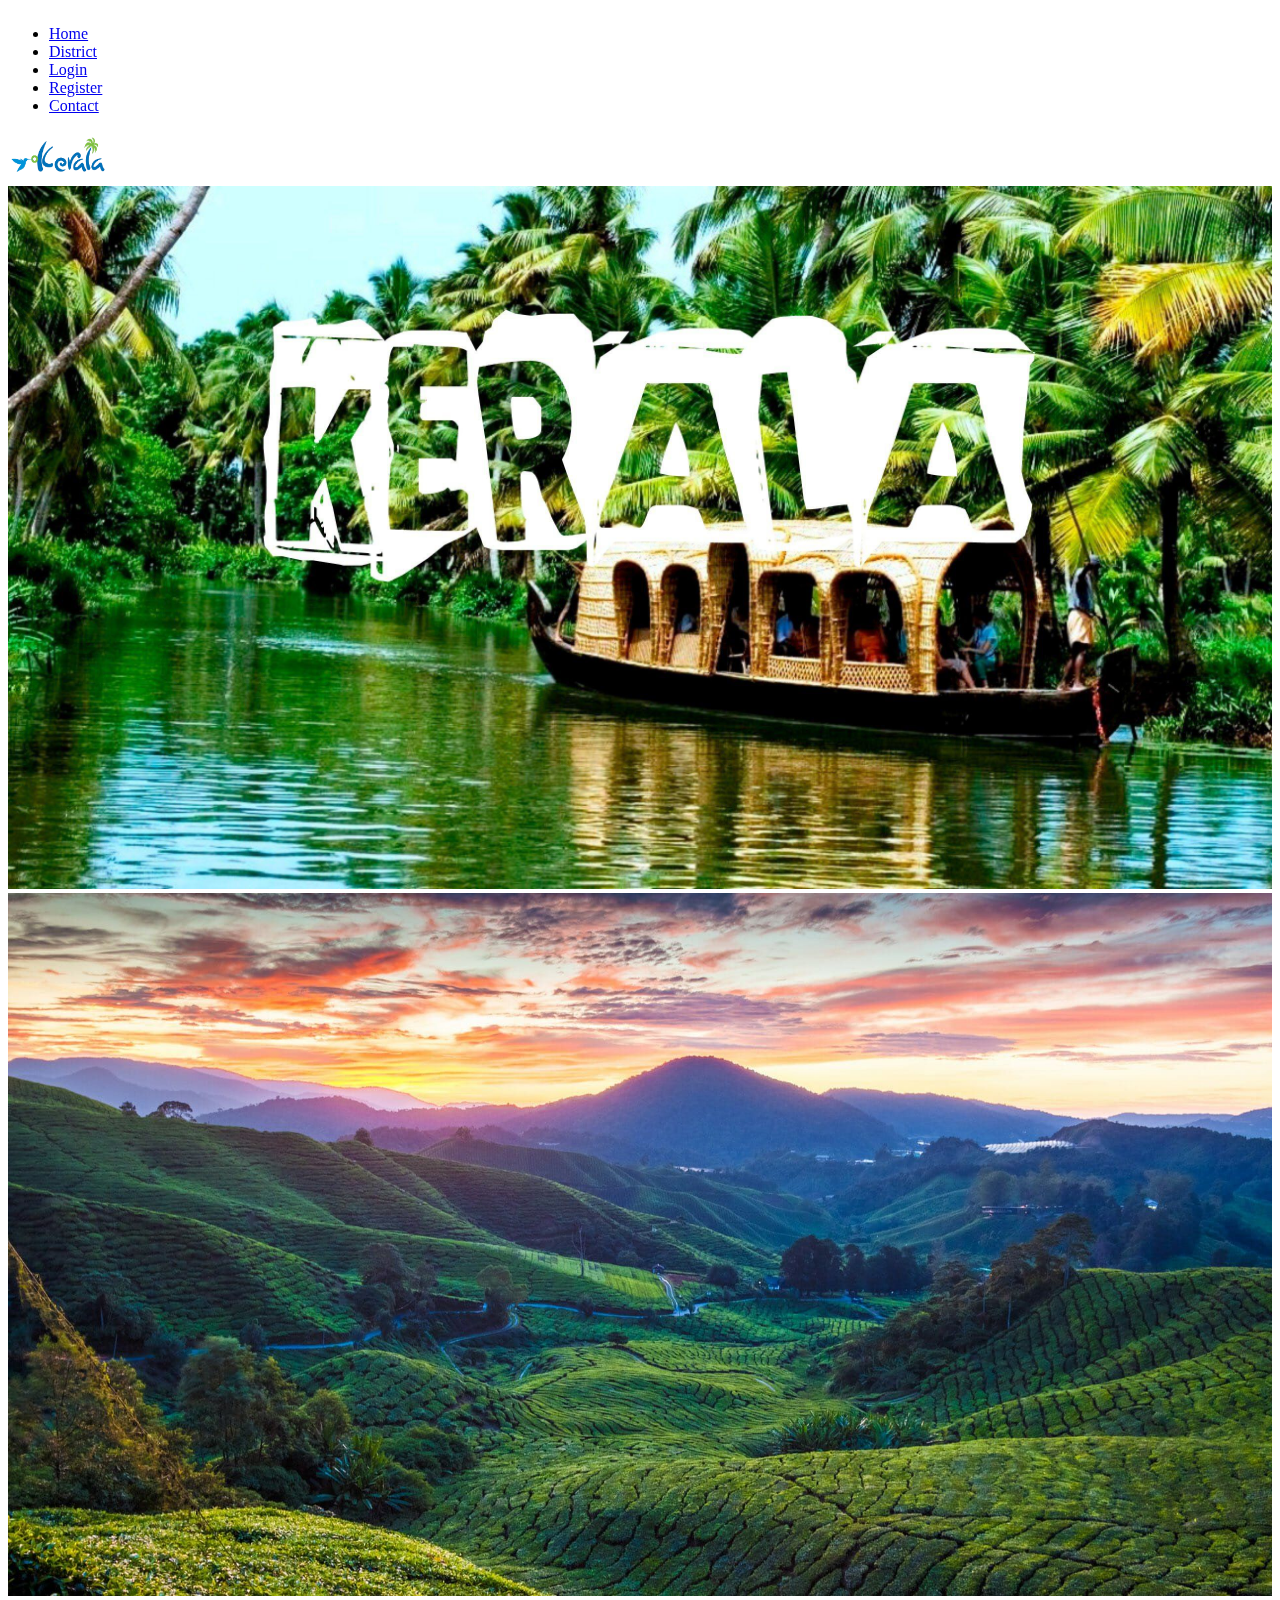
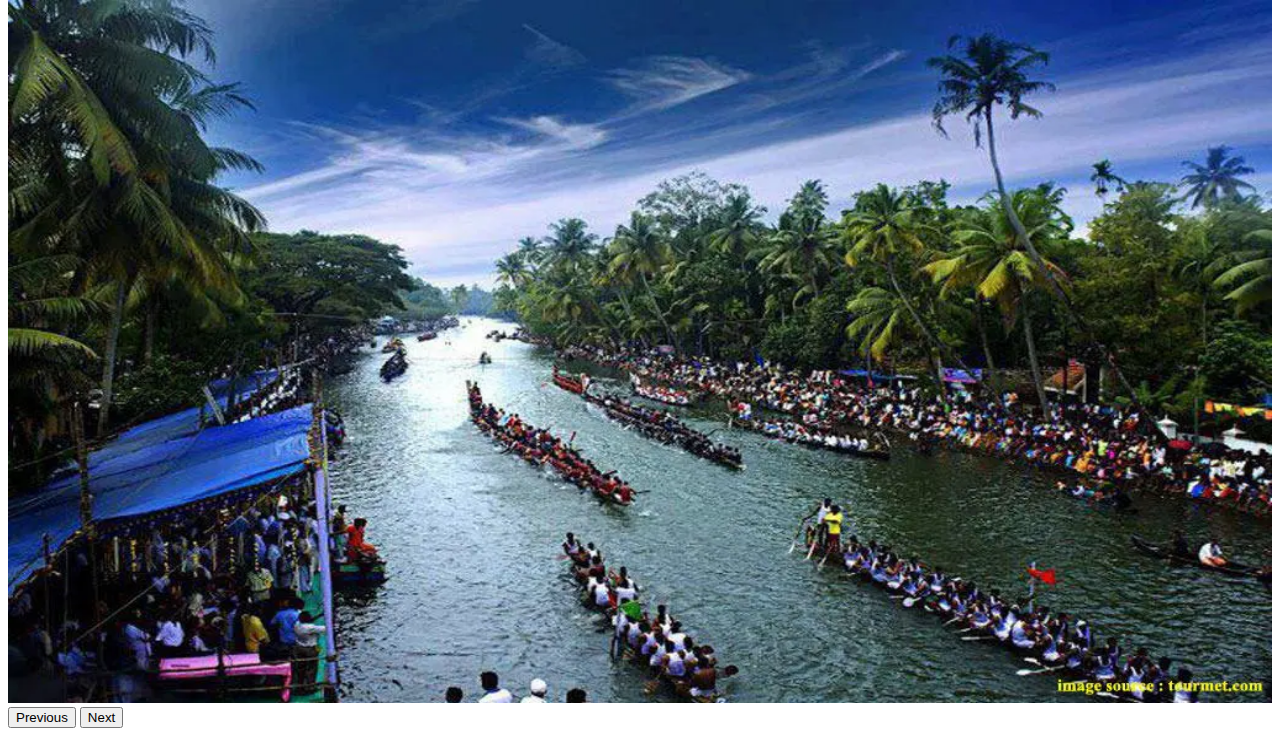
<file: index.html>
<!DOCTYPE html>
<html lang="en">
<head>
    <meta charset="UTF-8">
    <meta name="viewport" content="width=device-width, initial-scale=1.0">
    <title>Kerala Tourism</title>
    <link rel="stylesheet" href="style.css">
    <link href="https://cdn.jsdelivr.net/npm/bootstrap@5.3.2/dist/css/bootstrap.min.css" rel="stylesheet" integrity="sha384-T3c6CoIi6uLrA9TneNEoa7RxnatzjcDSCmG1MXxSR1GAsXEV/Dwwykc2MPK8M2HN" crossorigin="anonymous">
</head>
<body>
  <nav class="navbar navbar-expand-lg fixed-top " style="backdrop-filter: blur(10px);">
    <div class="container-fluid bgtrans">
      <div class="collapse navbar-collapse" id="navbarSupportedContent">
        <ul class="navbar-nav me-auto mb-2 mb-lg-0">
          <li class="nav-item">
            <a class="nav-link active" aria-current="page" href="#">Home</a>
          </li>
          <li class="nav-item">
            <a class="nav-link active" href="./pages/district.html">District</a>
          </li>
          <li class="nav-item">
            <a class="nav-link active" href="./pages/sigin.html">Login</a>
          </li>
          <li class="nav-item">
            <a class="nav-link active" href="./pages/register.html">Register</a>
          </li>
          <li class="nav-item">
            <a class="nav-link active" href="./pages/contact.html">Contact</a>
          </li>
        </ul>
        <img src="./images/Kerala.png" alt="logo" class="d-flex logos">
      </div>
    </div>
  </nav>
    <div id="carouselExampleFade" class="carousel slide carousel-fade">
        <div class="carousel-inner">
          <div class="carousel-item active">
            <img src="./images/kerala-tour-packages.jpg" class="d-block w-100 imgc" alt="..." >
          </div>
          <div class="carousel-item">
            <img src="./images/intro2.jpg" class="d-block w-100 imgc" alt="...">
          </div>
          <div class="carousel-item">
            <img src="./images/Chundan.webp" class="d-block w-100 imgc" alt="...">
          </div>
        </div>
        <button class="carousel-control-prev" type="button" data-bs-target="#carouselExampleFade" data-bs-slide="prev">
          <span class="carousel-control-prev-icon" aria-hidden="true"></span>
          <span class="visually-hidden">Previous</span>
        </button>
        <button class="carousel-control-next" type="button" data-bs-target="#carouselExampleFade" data-bs-slide="next">
          <span class="carousel-control-next-icon" aria-hidden="true"></span>
          <span class="visually-hidden">Next</span>
        </button>
      </div>
      <script src="https://cdn.jsdelivr.net/npm/@popperjs/core@2.11.8/dist/umd/popper.min.js" integrity="sha384-I7E8VVD/ismYTF4hNIPjVp/Zjvgyol6VFvRkX/vR+Vc4jQkC+hVqc2pM8ODewa9r" crossorigin="anonymous"></script>
      <script src="https://cdn.jsdelivr.net/npm/bootstrap@5.3.2/dist/js/bootstrap.min.js" integrity="sha384-BBtl+eGJRgqQAUMxJ7pMwbEyER4l1g+O15P+16Ep7Q9Q+zqX6gSbd85u4mG4QzX+" crossorigin="anonymous"></script></body>
</html>
</file>
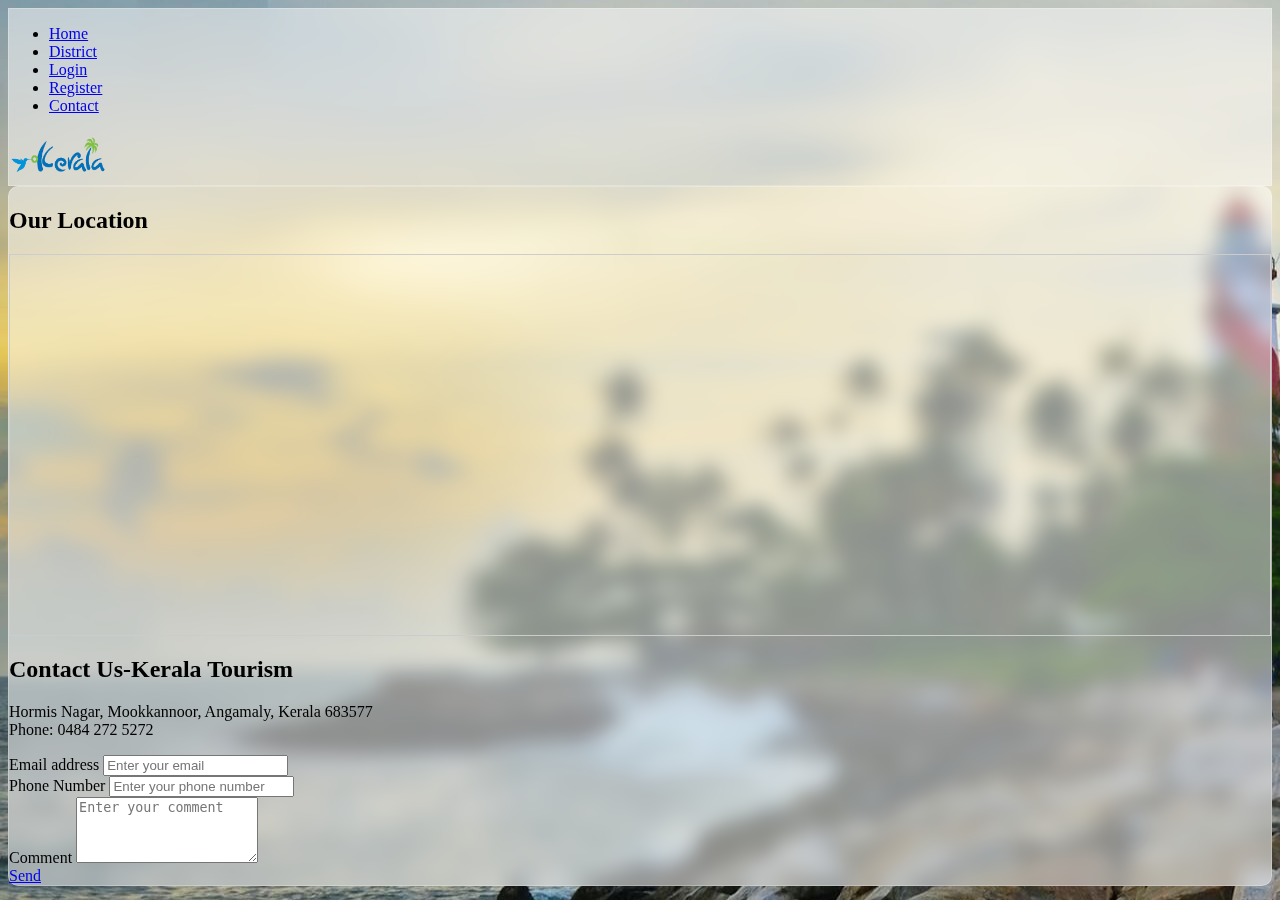
<file: pages/contact.html>
<!DOCTYPE html>
<html lang="en">
  <head>
    <meta charset="UTF-8">
    <meta name="viewport" content="width=device-width, initial-scale=1.0">
    <title>Contact</title>
    <link rel="stylesheet" href="../style.css">
    <link href="https://cdn.jsdelivr.net/npm/bootstrap@5.3.2/dist/css/bootstrap.min.css" rel="stylesheet" integrity="sha384-T3c6CoIi6uLrA9TneNEoa7RxnatzjcDSCmG1MXxSR1GAsXEV/Dwwykc2MPK8M2HN" crossorigin="anonymous">
    <style>
      body {
        background-image: url(../images/bk4.jpg);
        background-repeat: no-repeat;
        background-position: 0%;
      }
      .imgs {
        background: rgba(255, 255, 255, 0.5);
        -webkit-backdrop-filter: blur(10px);
        backdrop-filter: blur(10px);
        border: 1px solid rgba(255, 255, 255, 0.25);
        border-radius: 10px;
      }
    </style>
  </head>
  <body>
    <nav class="navbar navbar-expand-lg sticky-top" style="backdrop-filter: blur(10px);">
      <div class="container-fluid">
        <div class="collapse navbar-collapse" id="navbarSupportedContent">
          <ul class="navbar-nav me-auto mb-2 mb-lg-0">
            <li class="nav-item">
              <a class="nav-link active" aria-current="page" href="../index.html">Home</a>
            </li>
            <li class="nav-item">
              <a class="nav-link" href="./district.html">District</a>
            </li>
            <li class="nav-item">
              <a class="nav-link" href="./sigin.html">Login</a>
            </li>
            <li class="nav-item">
              <a class="nav-link" href="./register.html">Register</a>
            </li>
            <li class="nav-item">
              <a class="nav-link" href="./contact.html">Contact</a>
            </li>
          </ul>
          <img src="../images/Kerala.png" alt="logo" class="d-flex logos">
        </div>
      </div>
    </nav>
    <div class="container mt-4 border p-3 imgs">
      <div class="row row-cols-2">
        <div class="col">
          <h2>Our Location</h2>
          <div id="map" style="height: 380px;border: 1px solid #ccc;">
            <iframe src="https://www.google.com/maps?q=FISAT&amp;t&amp;z=13&amp;ie=UTF8&amp;iwloc&amp;output=embed" frameborder="0" scrolling="no" style="width: 100%; height:100%;"></iframe>
          </div>
        </div>
        <div class="col">
          <h2>Contact Us-Kerala Tourism</h2>
              <p>
                Hormis Nagar, Mookkannoor, Angamaly, Kerala 683577<br>
                Phone: 0484 272 5272 <br>
              </p> 
          <form>
            <div class="form-group pb-2">
              <label for="email">Email address</label>
              <input type="email" class="form-control" id="email" placeholder="Enter your email">
            </div>
            <div class="form-group pb-2">
              <label for="number">Phone Number</label>
              <input type="text" class="form-control" id="number" placeholder="Enter your phone number">
            </div>
            <div class="form-group pb-2">
              <label for="comment">Comment</label>
              <textarea class="form-control" id="comment" rows="4" placeholder="Enter your comment"></textarea>
            </div>
            <a href="mailto:tourism@gmail.com" class="btn btn-primary pb-2">Send</a>
          </form>
        </div>
      </div>
    </div>
    <script src="https://cdn.jsdelivr.net/npm/bootstrap@5.3.2/dist/js/bootstrap.bundle.min.js" integrity="sha384-C6RzsynM9kWDrMNeT87bh95OGNyZPhcTNXj1NW7RuBCsyN/o0jlpcV8Qyq46cDfL" crossorigin="anonymous"></script>
  </body>
</html>
</file>
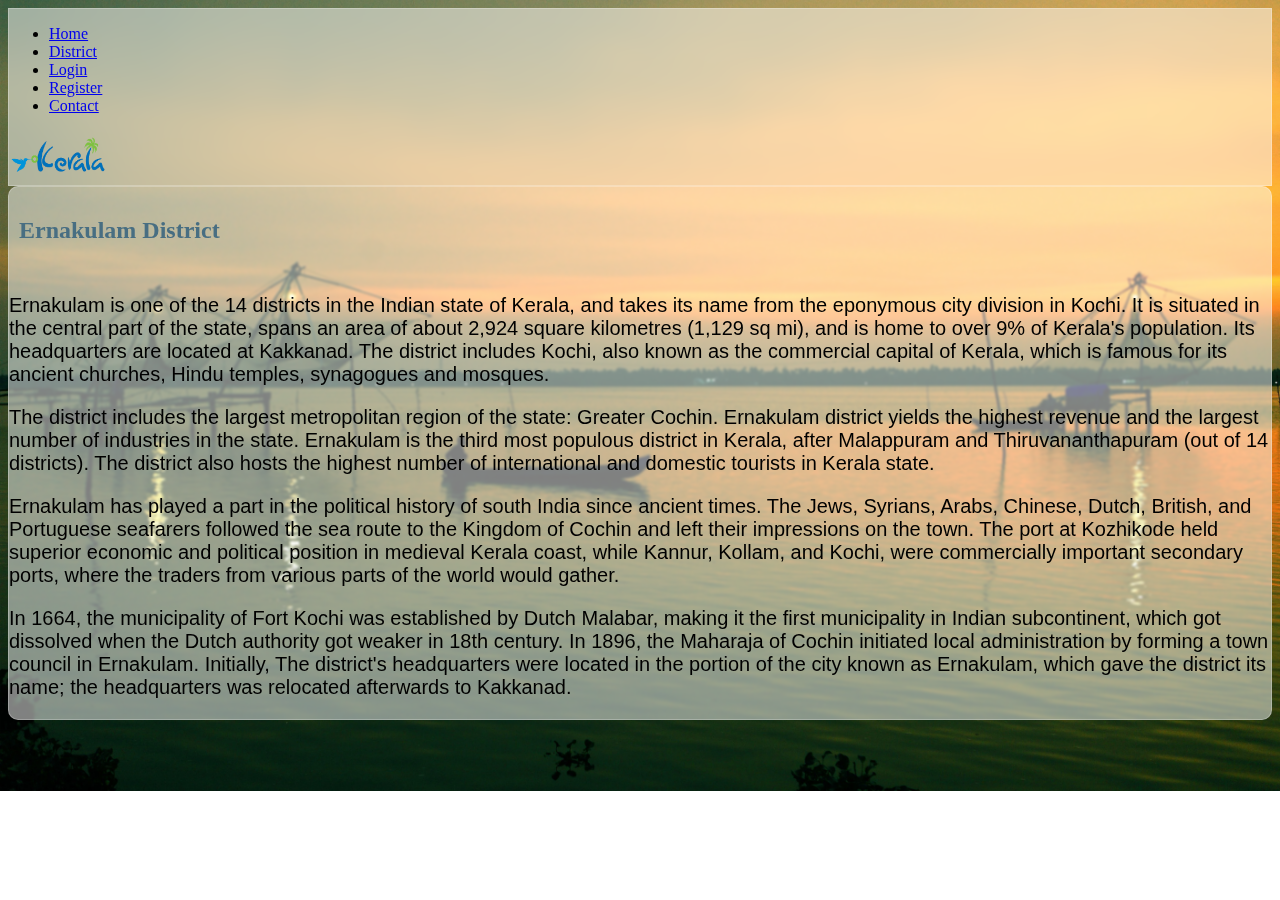
<file: pages/ernakulam.html>
<!DOCTYPE html>
<html lang="en">
  <head>
    <meta charset="UTF-8">
    <meta name="viewport" content="width=device-width, initial-scale=1.0">
    <title>Ernakulam</title>
    <link rel="stylesheet" href="../styles/distSingle.css">
    <link rel="stylesheet" href="../style.css">
    <link href="https://cdn.jsdelivr.net/npm/bootstrap@5.3.2/dist/css/bootstrap.min.css" rel="stylesheet" integrity="sha384-T3c6CoIi6uLrA9TneNEoa7RxnatzjcDSCmG1MXxSR1GAsXEV/Dwwykc2MPK8M2HN" crossorigin="anonymous">
    <style>
      body {
        background-image: url(../images/ErnakS.webp);
        background-size: cover;
        background-repeat: no-repeat;
        background-position: 0%;
      }
    </style>
  </head>
  <body style="">
    <nav class="navbar navbar-expand-lg sticky-top " style="backdrop-filter: blur(10px);">
      <div class="container-fluid ">
        <div class="collapse navbar-collapse" id="navbarSupportedContent">
          <ul class="navbar-nav me-auto mb-2 mb-lg-0">
            <li class="nav-item">
              <a class="nav-link active" aria-current="page" href="../index.html">Home</a>
            </li>
            <li class="nav-item">
              <a class="nav-link active" href="./district.html">District</a>
            </li>
            <li class="nav-item">
              <a class="nav-link active" href="./sigin.html">Login</a>
            </li>
            <li class="nav-item">
              <a class="nav-link active" href="./register.html">Register</a>
            </li>
            <li class="nav-item">
              <a class="nav-link active" href="./contact.html">Contact</a>
            </li>
          </ul>
          <img src="../images/Kerala.png" alt="logo" class="d-flex logos">
        </div>
      </div>
    </nav>
    <div class="container mt-3 mb-3">
      <div class="container div3">
        <div class="container">
          <div class="container" style="padding: 10px;">
            <h2 style="color: rgb(72, 110, 130);">Ernakulam District</h2>
          </div>
          <p>
            Ernakulam is one of the 14 districts in the Indian state of Kerala, and takes its name from the eponymous city division in Kochi.
            It is situated in the central part of the state, spans an area of about 2,924 square kilometres (1,129 sq mi), and is home to over 9% of Kerala's population.
            Its headquarters are located at Kakkanad. The district includes Kochi, also known as the commercial capital of Kerala, which is famous for its ancient churches, Hindu temples, synagogues and mosques.
          </p>
          <p>
            The district includes the largest metropolitan region of the state: Greater Cochin.
            Ernakulam district yields the highest revenue and the largest number of industries in the state. Ernakulam is the third most populous district in Kerala, after Malappuram and Thiruvananthapuram (out of 14 districts).
            The district also hosts the highest number of international and domestic tourists in Kerala state.
          </p>
          <p>
            Ernakulam has played a part in the political history of south India since ancient times.
            The Jews, Syrians, Arabs, Chinese, Dutch, British, and Portuguese seafarers followed the sea route to the Kingdom of Cochin and left their impressions on the town.
            The port at Kozhikode held superior economic and political position in medieval Kerala coast, while Kannur, Kollam, and Kochi, were commercially important secondary ports, where the traders from various parts of the world would gather.
          </p>
          <p>
            In 1664, the municipality of Fort Kochi was established by Dutch Malabar, making it the first municipality in Indian subcontinent, which got dissolved when the Dutch authority got weaker in 18th century.
            In 1896, the Maharaja of Cochin initiated local administration by forming a town council in Ernakulam.
            Initially, The district's headquarters were located in the portion of the city known as Ernakulam, which gave the district its name; the headquarters was relocated afterwards to Kakkanad.
          </p>
        </div>
      </div>
    </div>
    <script src="https://cdn.jsdelivr.net/npm/@popperjs/core@2.11.8/dist/umd/popper.min.js" integrity="sha384-I7E8VVD/ismYTF4hNIPjVp/Zjvgyol6VFvRkX/vR+Vc4jQkC+hVqc2pM8ODewa9r" crossorigin="anonymous"></script>
    <script src="https://cdn.jsdelivr.net/npm/bootstrap@5.3.2/dist/js/bootstrap.min.js" integrity="sha384-BBtl+eGJRgqQAUMxJ7pMwbEyER4l1g+O15P+16Ep7Q9Q+zqX6gSbd85u4mG4QzX+" crossorigin="anonymous"></script>
  </body>
</html>
</file>
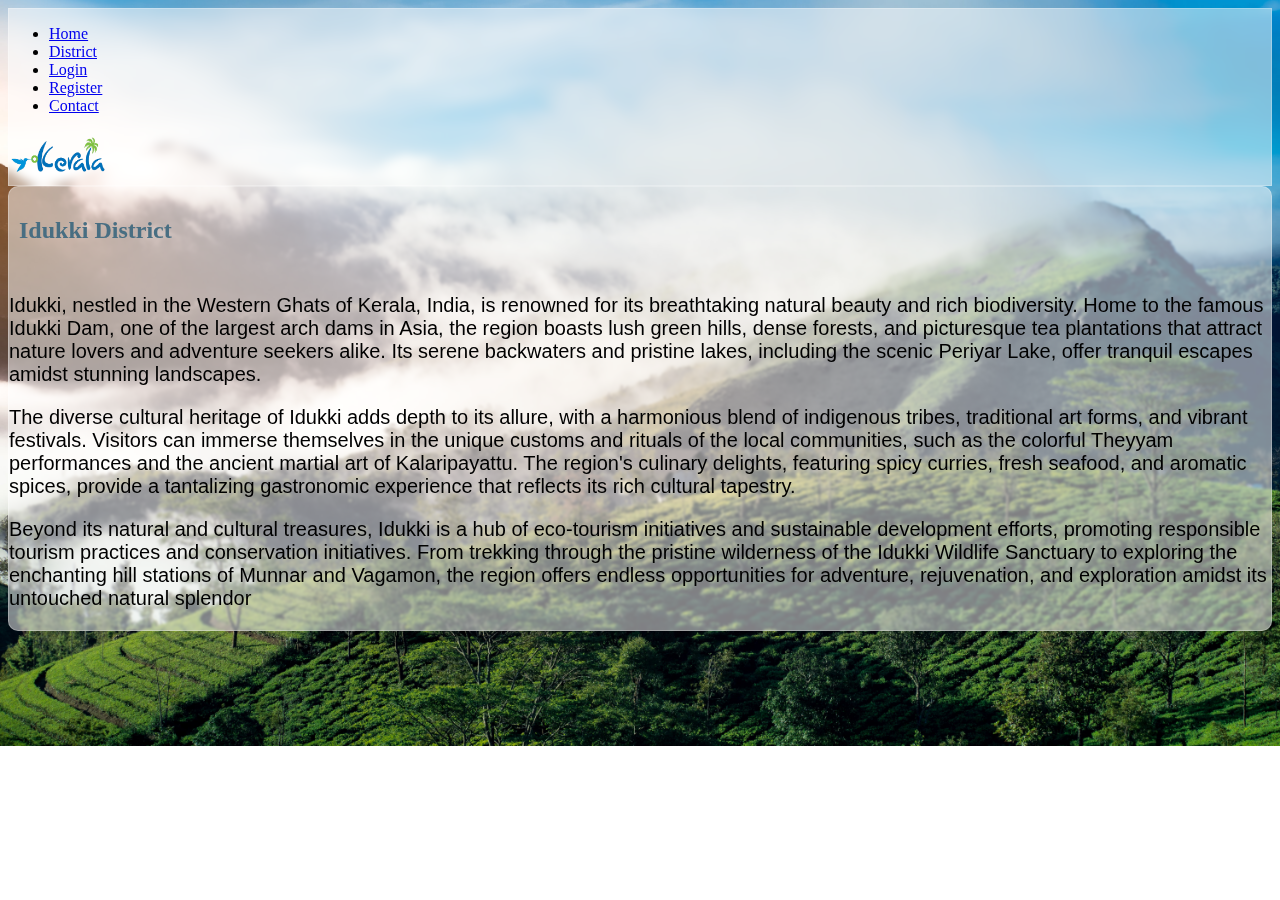
<file: pages/idukki.html>
<!DOCTYPE html>
<html lang="en">
  <head>
    <meta charset="UTF-8">
    <meta name="viewport" content="width=device-width, initial-scale=1.0">
    <title>Idukki</title>
    <link rel="stylesheet" href="../styles/distSingle.css">
    <link rel="stylesheet" href="../style.css">
    <link href="https://cdn.jsdelivr.net/npm/bootstrap@5.3.2/dist/css/bootstrap.min.css" rel="stylesheet" integrity="sha384-T3c6CoIi6uLrA9TneNEoa7RxnatzjcDSCmG1MXxSR1GAsXEV/Dwwykc2MPK8M2HN" crossorigin="anonymous">
    <style>
      body {
        background-image: url(../images/idk.jpg);
        background-size: cover;
        background-repeat: no-repeat;
        background-position: 0%;
      }
    </style>
  </head>
  <body style="">
    <nav class="navbar navbar-expand-lg sticky-top " style="backdrop-filter: blur(5px);">
      <div class="container-fluid ">
        <div class="collapse navbar-collapse" id="navbarSupportedContent">
          <ul class="navbar-nav me-auto mb-2 mb-lg-0">
            <li class="nav-item">
              <a class="nav-link active" aria-current="page" href="../index.html">Home</a>
            </li>
            <li class="nav-item">
              <a class="nav-link active" href="./district.html">District</a>
            </li>
            <li class="nav-item">
              <a class="nav-link active" href="./sigin.html">Login</a>
            </li>
            <li class="nav-item">
              <a class="nav-link active" href="./register.html">Register</a>
            </li>
            <li class="nav-item">
              <a class="nav-link active" href="./contact.html">Contact</a>
            </li>
          </ul>
          <img src="../images/Kerala.png" alt="logo" class="d-flex logos">
        </div>
      </div>
    </nav>
    <div class="container mt-3 mb-3">
      <div class="container div3">
        <div class="container">
          <div class="container" style="padding: 10px;">
            <h2 style="color: rgb(72, 110, 130);">Idukki District</h2>
          </div>
          <p>
            Idukki, nestled in the Western Ghats of Kerala, India, is renowned for its breathtaking natural beauty and rich biodiversity. Home to the famous Idukki Dam, one of the largest arch dams in Asia, the region boasts lush green hills, dense forests, and picturesque tea plantations that attract nature lovers and adventure seekers alike. Its serene backwaters and pristine lakes, including the scenic Periyar Lake, offer tranquil escapes amidst stunning landscapes.
          </p>
          <p>
            The diverse cultural heritage of Idukki adds depth to its allure, with a harmonious blend of indigenous tribes, traditional art forms, and vibrant festivals. Visitors can immerse themselves in the unique customs and rituals of the local communities, such as the colorful Theyyam performances and the ancient martial art of Kalaripayattu. The region's culinary delights, featuring spicy curries, fresh seafood, and aromatic spices, provide a tantalizing gastronomic experience that reflects its rich cultural tapestry.
          </p>
          <p>
            Beyond its natural and cultural treasures, Idukki is a hub of eco-tourism initiatives and sustainable development efforts, promoting responsible tourism practices and conservation initiatives. From trekking through the pristine wilderness of the Idukki Wildlife Sanctuary to exploring the enchanting hill stations of Munnar and Vagamon, the region offers endless opportunities for adventure, rejuvenation, and exploration amidst its untouched natural splendor
          </p>
        </div>
      </div>
    </div>
    <script src="https://cdn.jsdelivr.net/npm/@popperjs/core@2.11.8/dist/umd/popper.min.js" integrity="sha384-I7E8VVD/ismYTF4hNIPjVp/Zjvgyol6VFvRkX/vR+Vc4jQkC+hVqc2pM8ODewa9r" crossorigin="anonymous"></script>
    <script src="https://cdn.jsdelivr.net/npm/bootstrap@5.3.2/dist/js/bootstrap.min.js" integrity="sha384-BBtl+eGJRgqQAUMxJ7pMwbEyER4l1g+O15P+16Ep7Q9Q+zqX6gSbd85u4mG4QzX+" crossorigin="anonymous"></script>
  </body>
</html>
</file>
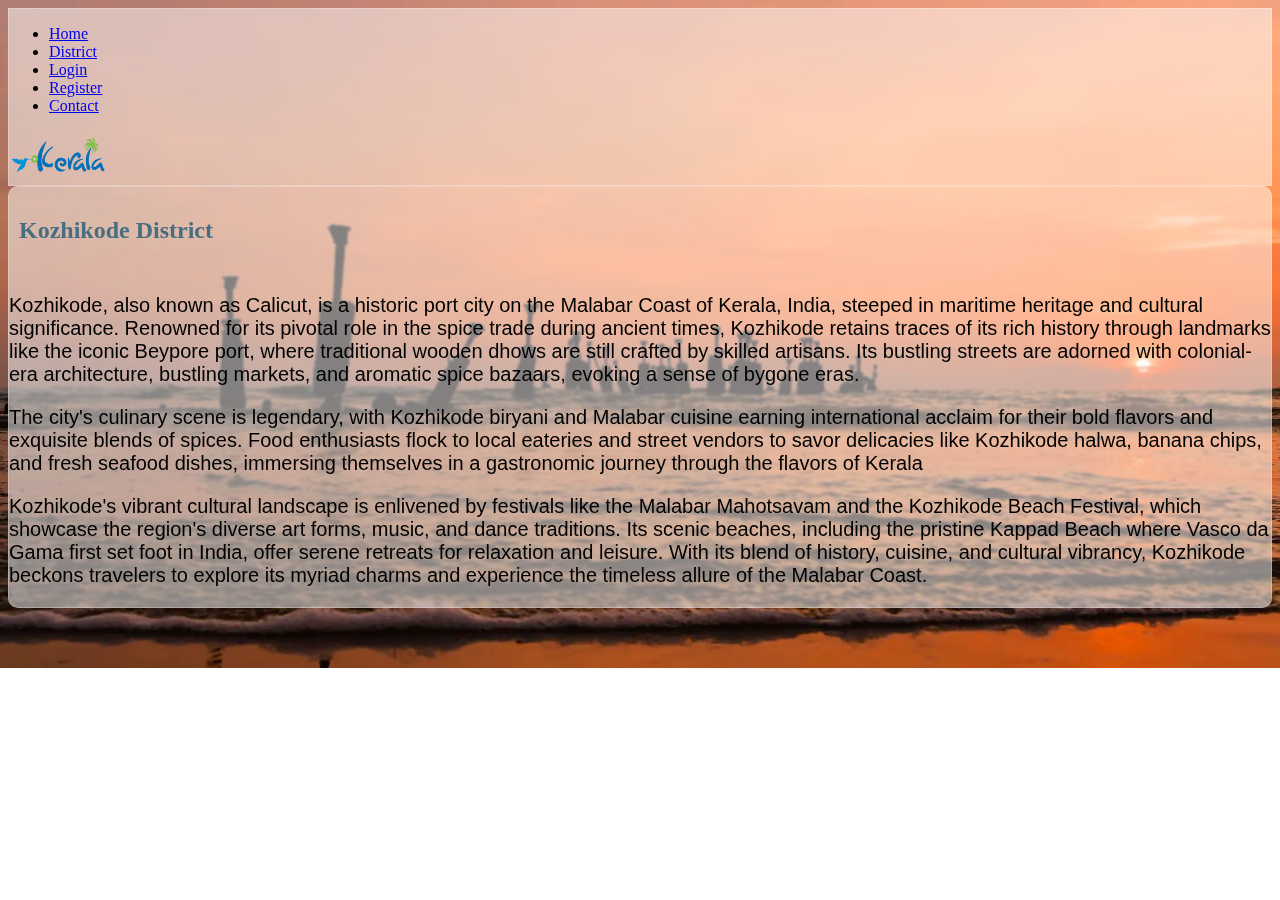
<file: pages/kozhikode.html>
<!DOCTYPE html>
<html lang="en">
  <head>
    <meta charset="UTF-8">
    <meta name="viewport" content="width=device-width, initial-scale=1.0">
    <title>Kozhikode</title>
    <link rel="stylesheet" href="../styles/distSingle.css">
    <link rel="stylesheet" href="../style.css">
    <link href="https://cdn.jsdelivr.net/npm/bootstrap@5.3.2/dist/css/bootstrap.min.css" rel="stylesheet" integrity="sha384-T3c6CoIi6uLrA9TneNEoa7RxnatzjcDSCmG1MXxSR1GAsXEV/Dwwykc2MPK8M2HN" crossorigin="anonymous">
    <style>
      body {
        background-image: url(../images/kzh.webp);
        background-size: cover;
        background-repeat: no-repeat;
        background-position: 0%;
      }
    </style>
  </head>
  <body style="">
    <nav class="navbar navbar-expand-lg sticky-top " style="backdrop-filter: blur(5px);">
      <div class="container-fluid ">
        <div class="collapse navbar-collapse" id="navbarSupportedContent">
          <ul class="navbar-nav me-auto mb-2 mb-lg-0">
            <li class="nav-item">
              <a class="nav-link active" aria-current="page" href="../index.html">Home</a>
            </li>
            <li class="nav-item">
              <a class="nav-link active" href="./district.html">District</a>
            </li>
            <li class="nav-item">
              <a class="nav-link active" href="./sigin.html">Login</a>
            </li>
            <li class="nav-item">
              <a class="nav-link active" href="./register.html">Register</a>
            </li>
            <li class="nav-item">
              <a class="nav-link active" href="./contact.html">Contact</a>
            </li>
          </ul>
          <img src="../images/Kerala.png" alt="logo" class="d-flex logos">
        </div>
      </div>
    </nav>
    <div class="container mt-3 mb-3">
      <div class="container div3">
        <div class="container">
          <div class="container" style="padding: 10px;">
            <h2 style="color: rgb(72, 110, 130);">Kozhikode District</h2>
          </div>
          <p>
            Kozhikode, also known as Calicut, is a historic port city on the Malabar Coast of Kerala, India, steeped in maritime heritage and cultural significance. Renowned for its pivotal role in the spice trade during ancient times, Kozhikode retains traces of its rich history through landmarks like the iconic Beypore port, where traditional wooden dhows are still crafted by skilled artisans. Its bustling streets are adorned with colonial-era architecture, bustling markets, and aromatic spice bazaars, evoking a sense of bygone eras.
          </p>
          <p>
            The city's culinary scene is legendary, with Kozhikode biryani and Malabar cuisine earning international acclaim for their bold flavors and exquisite blends of spices. Food enthusiasts flock to local eateries and street vendors to savor delicacies like Kozhikode halwa, banana chips, and fresh seafood dishes, immersing themselves in a gastronomic journey through the flavors of Kerala
          </p>
          <p>
            Kozhikode's vibrant cultural landscape is enlivened by festivals like the Malabar Mahotsavam and the Kozhikode Beach Festival, which showcase the region's diverse art forms, music, and dance traditions. Its scenic beaches, including the pristine Kappad Beach where Vasco da Gama first set foot in India, offer serene retreats for relaxation and leisure. With its blend of history, cuisine, and cultural vibrancy, Kozhikode beckons travelers to explore its myriad charms and experience the timeless allure of the Malabar Coast.
          </p>
        </div>
      </div>
    </div>
    <script src="https://cdn.jsdelivr.net/npm/@popperjs/core@2.11.8/dist/umd/popper.min.js" integrity="sha384-I7E8VVD/ismYTF4hNIPjVp/Zjvgyol6VFvRkX/vR+Vc4jQkC+hVqc2pM8ODewa9r" crossorigin="anonymous"></script>
    <script src="https://cdn.jsdelivr.net/npm/bootstrap@5.3.2/dist/js/bootstrap.min.js" integrity="sha384-BBtl+eGJRgqQAUMxJ7pMwbEyER4l1g+O15P+16Ep7Q9Q+zqX6gSbd85u4mG4QzX+" crossorigin="anonymous"></script>
  </body>
</html>
</file>
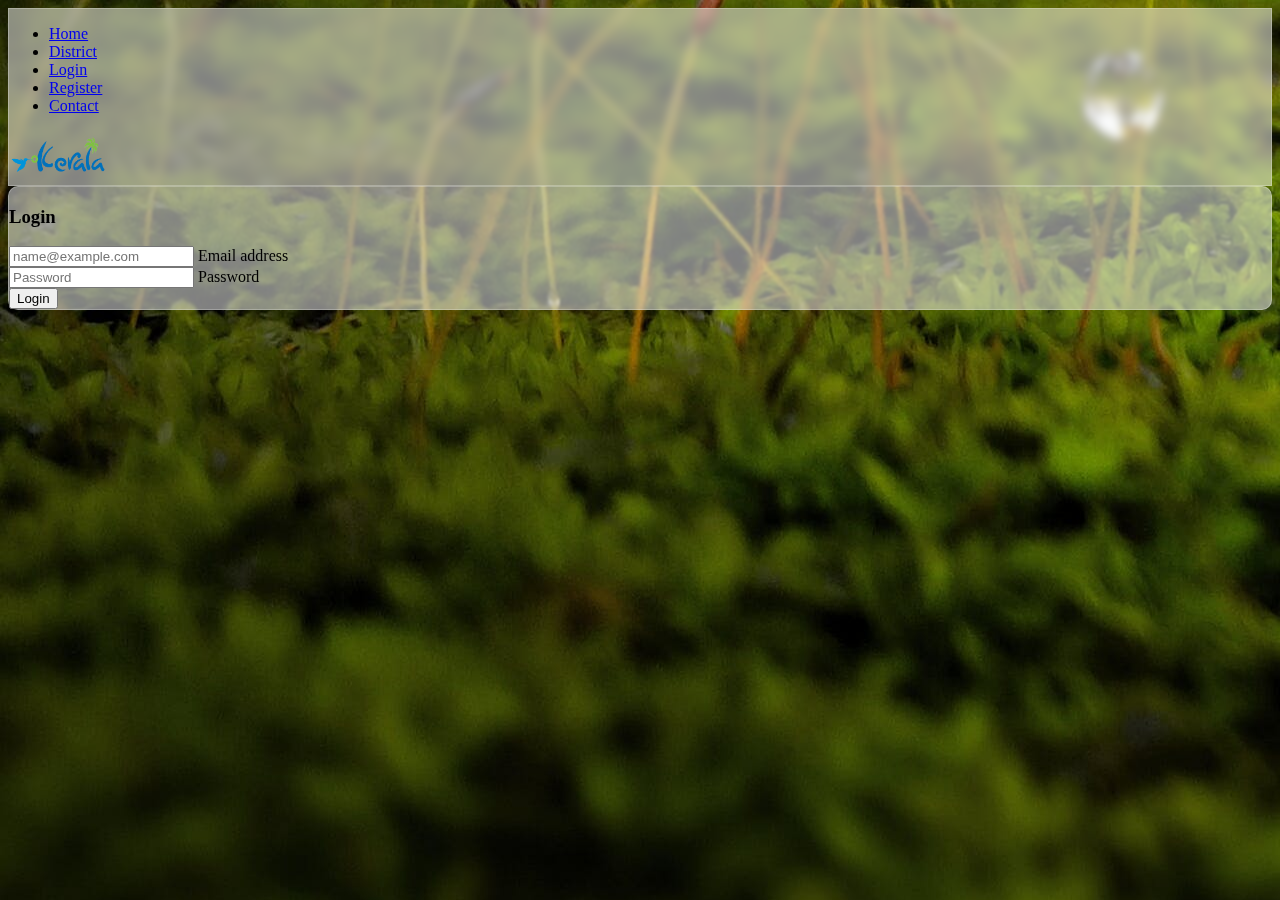
<file: pages/sigin.html>
<!DOCTYPE html>
<html lang="en">
  <head>
    <meta charset="UTF-8">
    <meta name="viewport" content="width=device-width, initial-scale=1.0">
    <link rel="stylesheet" href="../style.css">
    <title>Login</title>
    <link href="https://cdn.jsdelivr.net/npm/bootstrap@5.3.2/dist/css/bootstrap.min.css" rel="stylesheet" integrity="sha384-T3c6CoIi6uLrA9TneNEoa7RxnatzjcDSCmG1MXxSR1GAsXEV/Dwwykc2MPK8M2HN" crossorigin="anonymous">
    <style>
      .loginad {
        background: rgba(255, 255, 255, 0.5);
        border-radius: 10px;
        -webkit-backdrop-filter: blur(1px);
        backdrop-filter: blur(1px);
        border: 1px solid rgba(255, 255, 255, 0.25);
      }
      body {
        background-image: url(../images/bk1.jpg);
        /* background-size: cover; */
        background-position: 0%;
        background-repeat: no-repeat;
      }
      
    </style>
  </head>
  <body>
    <nav class="navbar navbar-expand-lg sticky-top " style="backdrop-filter: blur(5px);">
      <div class="container-fluid ">
        <div class="collapse navbar-collapse" id="navbarSupportedContent">
          <ul class="navbar-nav me-auto mb-2 mb-lg-0">
            <li class="nav-item">
              <a class="nav-link active" aria-current="page" href="../index.html">Home</a>
            </li>
            <li class="nav-item">
              <a class="nav-link active" href="./district.html">District</a>
            </li>
            <li class="nav-item">
              <a class="nav-link active" href="./sigin.html">Login</a>
            </li>
            <li class="nav-item">
              <a class="nav-link active" href="./register.html">Register</a>
            </li>
            <li class="nav-item">
              <a class="nav-link active" href="./contact.html">Contact</a>
            </li>
          </ul>
          <img src="../images/Kerala.png" alt="logo" class="d-flex logos">
        </div>
      </div>
    </nav>
    <div class="container">
      <div class="row justify-content-center mt-5">
        <div class="col-md-6">
          <div class="card  loginad">
            <div class="card-header">
              <h3 class="text-center">Login</h3>
            </div>
            <div class="card-body">
              <form>
                <div class="form-floating mb-3 pb-3">
                  <input type="email" class="form-control" id="floatingInput" placeholder="name@example.com">
                  <label for="floatingInput">Email address</label>
                </div>
                <div class="form-floating pb-3">
                  <input type="password" class="form-control" id="floatingPassword" placeholder="Password">
                  <label for="floatingPassword">Password</label>
                </div>
                <button type="submit" class="btn btn-primary btn-block">Login</button>
              </form>
            </div>
          </div>
        </div>
      </div>
    </div>
  </body>
</html>
</file>
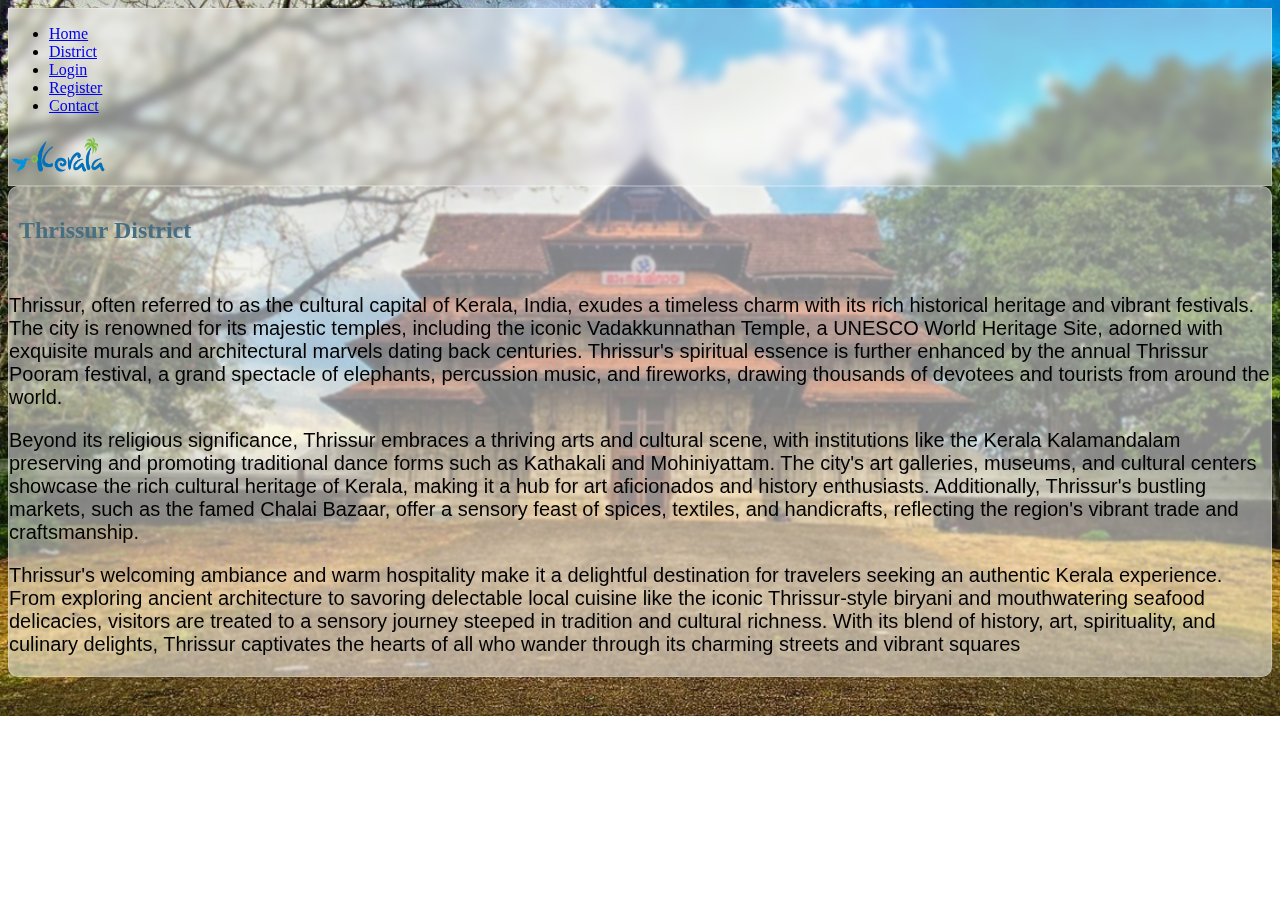
<file: pages/thrissur.html>
<!DOCTYPE html>
<html lang="en">
  <head>
    <meta charset="UTF-8">
    <meta name="viewport" content="width=device-width, initial-scale=1.0">
    <title>Thrissur</title>
    <link rel="stylesheet" href="../styles/distSingle.css">
    <link rel="stylesheet" href="../style.css">
    <link href="https://cdn.jsdelivr.net/npm/bootstrap@5.3.2/dist/css/bootstrap.min.css" rel="stylesheet" integrity="sha384-T3c6CoIi6uLrA9TneNEoa7RxnatzjcDSCmG1MXxSR1GAsXEV/Dwwykc2MPK8M2HN" crossorigin="anonymous">
    <style>
      body {
        background-image: url(../images/thssr.jpg);
        background-size: cover;
        background-repeat: no-repeat;
        background-position: 0%;
      }

    </style>
  </head>
  <body>
    <nav class="navbar navbar-expand-lg sticky-top " style="backdrop-filter: blur(5px);">
      <div class="container-fluid ">
        <div class="collapse navbar-collapse" id="navbarSupportedContent">
          <ul class="navbar-nav me-auto mb-2 mb-lg-0">
            <li class="nav-item">
              <a class="nav-link active" aria-current="page" href="../index.html">Home</a>
            </li>
            <li class="nav-item">
              <a class="nav-link active" href="./district.html">District</a>
            </li>
            <li class="nav-item">
              <a class="nav-link active" href="./sigin.html">Login</a>
            </li>
            <li class="nav-item">
              <a class="nav-link active" href="./register.html">Register</a>
            </li>
            <li class="nav-item">
              <a class="nav-link active" href="./contact.html">Contact</a>
            </li>
          </ul>
          <img src="../images/Kerala.png" alt="logo" class="d-flex logos">
        </div>
      </div>
    </nav>
    <div class="container mt-3 mb-3">
      <div class="container div3">
        <div class="container">
          <div class="container" style="padding: 10px;">
            <h2 style="color: rgb(72, 110, 130);">Thrissur District</h2>
          </div>
          <p>
            Thrissur, often referred to as the cultural capital of Kerala, India, exudes a timeless charm with its rich historical heritage and vibrant festivals. The city is renowned for its majestic temples, including the iconic Vadakkunnathan Temple, a UNESCO World Heritage Site, adorned with exquisite murals and architectural marvels dating back centuries. Thrissur's spiritual essence is further enhanced by the annual Thrissur Pooram festival, a grand spectacle of elephants, percussion music, and fireworks, drawing thousands of devotees and tourists from around the world.
          </p>
          <p>
            Beyond its religious significance, Thrissur embraces a thriving arts and cultural scene, with institutions like the Kerala Kalamandalam preserving and promoting traditional dance forms such as Kathakali and Mohiniyattam. The city's art galleries, museums, and cultural centers showcase the rich cultural heritage of Kerala, making it a hub for art aficionados and history enthusiasts. Additionally, Thrissur's bustling markets, such as the famed Chalai Bazaar, offer a sensory feast of spices, textiles, and handicrafts, reflecting the region's vibrant trade and craftsmanship.
          </p>
          <p>
            Thrissur's welcoming ambiance and warm hospitality make it a delightful destination for travelers seeking an authentic Kerala experience. From exploring ancient architecture to savoring delectable local cuisine like the iconic Thrissur-style biryani and mouthwatering seafood delicacies, visitors are treated to a sensory journey steeped in tradition and cultural richness. With its blend of history, art, spirituality, and culinary delights, Thrissur captivates the hearts of all who wander through its charming streets and vibrant squares
          </p>
        </div>
      </div>
    </div>
    <script src="https://cdn.jsdelivr.net/npm/@popperjs/core@2.11.8/dist/umd/popper.min.js" integrity="sha384-I7E8VVD/ismYTF4hNIPjVp/Zjvgyol6VFvRkX/vR+Vc4jQkC+hVqc2pM8ODewa9r" crossorigin="anonymous"></script>
    <script src="https://cdn.jsdelivr.net/npm/bootstrap@5.3.2/dist/js/bootstrap.min.js" integrity="sha384-BBtl+eGJRgqQAUMxJ7pMwbEyER4l1g+O15P+16Ep7Q9Q+zqX6gSbd85u4mG4QzX+" crossorigin="anonymous"></script>
  </body>
</html>
</file>
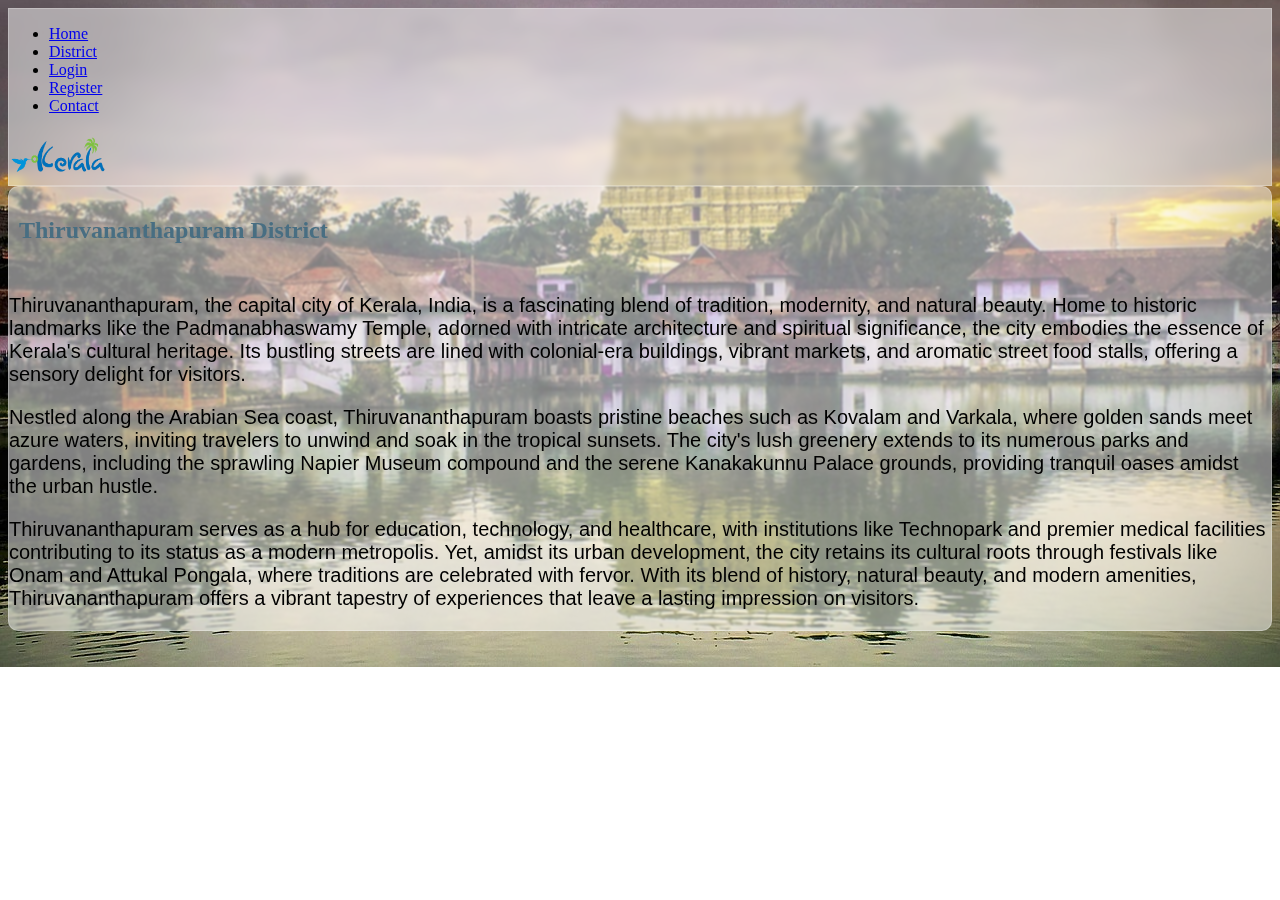
<file: pages/tvm.html>
<!DOCTYPE html>
<html lang="en">
  <head>
    <meta charset="UTF-8">
    <meta name="viewport" content="width=device-width, initial-scale=1.0">
    <title>Thiruvananthapuram</title>
    <link rel="stylesheet" href="../styles/distSingle.css">
    <link rel="stylesheet" href="../style.css">
    <link href="https://cdn.jsdelivr.net/npm/bootstrap@5.3.2/dist/css/bootstrap.min.css" rel="stylesheet" integrity="sha384-T3c6CoIi6uLrA9TneNEoa7RxnatzjcDSCmG1MXxSR1GAsXEV/Dwwykc2MPK8M2HN" crossorigin="anonymous">
    <style>
      body {
        background-image: url(../images/tvm1.jpg);
        background-size: cover;
        background-repeat: no-repeat;
        background-position: 0%;
      }
    </style>
  </head>
  <body style="">
    <nav class="navbar navbar-expand-lg sticky-top " style="backdrop-filter: blur(5px);">
      <div class="container-fluid ">
        <div class="collapse navbar-collapse" id="navbarSupportedContent">
          <ul class="navbar-nav me-auto mb-2 mb-lg-0">
            <li class="nav-item">
              <a class="nav-link active" aria-current="page" href="../index.html">Home</a>
            </li>
            <li class="nav-item">
              <a class="nav-link active" href="./district.html">District</a>
            </li>
            <li class="nav-item">
              <a class="nav-link active" href="./sigin.html">Login</a>
            </li>
            <li class="nav-item">
              <a class="nav-link active" href="./register.html">Register</a>
            </li>
            <li class="nav-item">
              <a class="nav-link active" href="./contact.html">Contact</a>
            </li>
          </ul>
          <img src="../images/Kerala.png" alt="logo" class="d-flex logos">
        </div>
      </div>
    </nav>
    <div class="container mt-3 mb-3">
      <div class="container div3">
        <div class="container">
          <div class="container" style="padding: 10px;">
            <h2 style="color: rgb(72, 110, 130);">Thiruvananthapuram District</h2>
          </div>
          <p>
            Thiruvananthapuram, the capital city of Kerala, India, is a fascinating blend of tradition, modernity, and natural beauty. Home to historic landmarks like the Padmanabhaswamy Temple, adorned with intricate architecture and spiritual significance, the city embodies the essence of Kerala's cultural heritage. Its bustling streets are lined with colonial-era buildings, vibrant markets, and aromatic street food stalls, offering a sensory delight for visitors.
          </p>
          <p>
            Nestled along the Arabian Sea coast, Thiruvananthapuram boasts pristine beaches such as Kovalam and Varkala, where golden sands meet azure waters, inviting travelers to unwind and soak in the tropical sunsets. The city's lush greenery extends to its numerous parks and gardens, including the sprawling Napier Museum compound and the serene Kanakakunnu Palace grounds, providing tranquil oases amidst the urban hustle.
          </p>
          <p>
            Thiruvananthapuram serves as a hub for education, technology, and healthcare, with institutions like Technopark and premier medical facilities contributing to its status as a modern metropolis. Yet, amidst its urban development, the city retains its cultural roots through festivals like Onam and Attukal Pongala, where traditions are celebrated with fervor. With its blend of history, natural beauty, and modern amenities, Thiruvananthapuram offers a vibrant tapestry of experiences that leave a lasting impression on visitors.
          </p>
        </div>
      </div>
    </div>
    <script src="https://cdn.jsdelivr.net/npm/@popperjs/core@2.11.8/dist/umd/popper.min.js" integrity="sha384-I7E8VVD/ismYTF4hNIPjVp/Zjvgyol6VFvRkX/vR+Vc4jQkC+hVqc2pM8ODewa9r" crossorigin="anonymous"></script>
    <script src="https://cdn.jsdelivr.net/npm/bootstrap@5.3.2/dist/js/bootstrap.min.js" integrity="sha384-BBtl+eGJRgqQAUMxJ7pMwbEyER4l1g+O15P+16Ep7Q9Q+zqX6gSbd85u4mG4QzX+" crossorigin="anonymous"></script>
  </body>
</html>
</file>
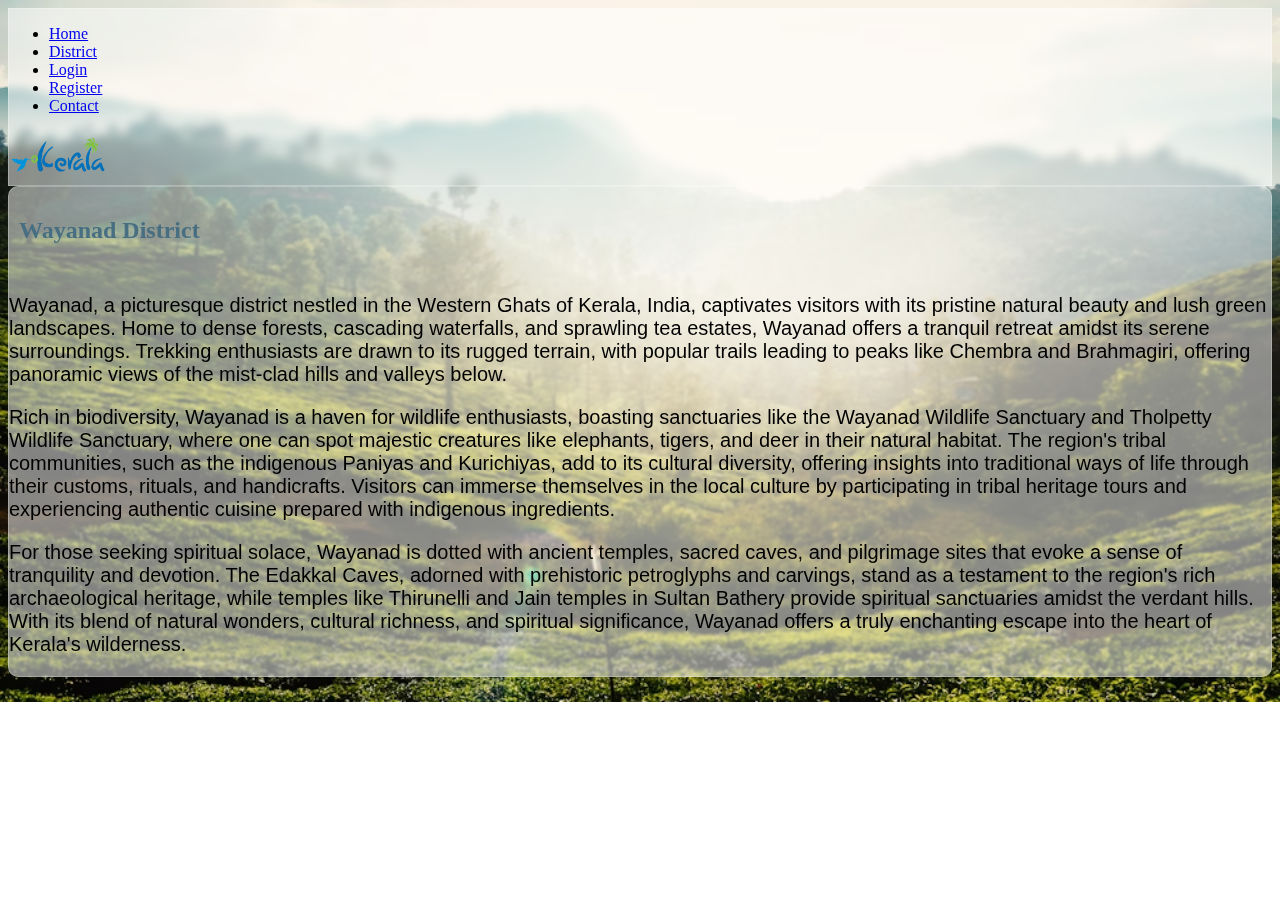
<file: pages/wayanad.html>
<!DOCTYPE html>
<html lang="en">
  <head>
    <meta charset="UTF-8">
    <meta name="viewport" content="width=device-width, initial-scale=1.0">
    <title>Wayanad</title>
    <link rel="stylesheet" href="../styles/distSingle.css">
    <link rel="stylesheet" href="../style.css">
    <link href="https://cdn.jsdelivr.net/npm/bootstrap@5.3.2/dist/css/bootstrap.min.css" rel="stylesheet" integrity="sha384-T3c6CoIi6uLrA9TneNEoa7RxnatzjcDSCmG1MXxSR1GAsXEV/Dwwykc2MPK8M2HN" crossorigin="anonymous">
    <style>
      body {
        background-image: url(../images/wayanad.avif);
        background-size: cover;
        background-repeat: no-repeat;
        background-position: 0%;
      }
    </style>
  </head>
  <body style="">
    <nav class="navbar navbar-expand-lg sticky-top " style="backdrop-filter: blur(5px);">
      <div class="container-fluid ">
        <div class="collapse navbar-collapse" id="navbarSupportedContent">
          <ul class="navbar-nav me-auto mb-2 mb-lg-0">
            <li class="nav-item">
              <a class="nav-link active" aria-current="page" href="../index.html">Home</a>
            </li>
            <li class="nav-item">
              <a class="nav-link active" href="./district.html">District</a>
            </li>
            <li class="nav-item">
              <a class="nav-link active" href="./sigin.html">Login</a>
            </li>
            <li class="nav-item">
              <a class="nav-link active" href="./register.html">Register</a>
            </li>
            <li class="nav-item">
              <a class="nav-link active" href="./contact.html">Contact</a>
            </li>
          </ul>
          <img src="../images/Kerala.png" alt="logo" class="d-flex logos">
        </div>
      </div>
    </nav>
    <div class="container mt-3 mb-3">
      <div class="container div3">
        <div class="container">
          <div class="container" style="padding: 10px;">
            <h2 style="color: rgb(72, 110, 130);">Wayanad District</h2>
          </div>
          <p>
            Wayanad, a picturesque district nestled in the Western Ghats of Kerala, India, captivates visitors with its pristine natural beauty and lush green landscapes. Home to dense forests, cascading waterfalls, and sprawling tea estates, Wayanad offers a tranquil retreat amidst its serene surroundings. Trekking enthusiasts are drawn to its rugged terrain, with popular trails leading to peaks like Chembra and Brahmagiri, offering panoramic views of the mist-clad hills and valleys below.
          </p>
          <p>
            Rich in biodiversity, Wayanad is a haven for wildlife enthusiasts, boasting sanctuaries like the Wayanad Wildlife Sanctuary and Tholpetty Wildlife Sanctuary, where one can spot majestic creatures like elephants, tigers, and deer in their natural habitat. The region's tribal communities, such as the indigenous Paniyas and Kurichiyas, add to its cultural diversity, offering insights into traditional ways of life through their customs, rituals, and handicrafts. Visitors can immerse themselves in the local culture by participating in tribal heritage tours and experiencing authentic cuisine prepared with indigenous ingredients.
          </p>
          <p>
            For those seeking spiritual solace, Wayanad is dotted with ancient temples, sacred caves, and pilgrimage sites that evoke a sense of tranquility and devotion. The Edakkal Caves, adorned with prehistoric petroglyphs and carvings, stand as a testament to the region's rich archaeological heritage, while temples like Thirunelli and Jain temples in Sultan Bathery provide spiritual sanctuaries amidst the verdant hills. With its blend of natural wonders, cultural richness, and spiritual significance, Wayanad offers a truly enchanting escape into the heart of Kerala's wilderness.
          </p>
        </div>
      </div>
    </div>
    <script src="https://cdn.jsdelivr.net/npm/@popperjs/core@2.11.8/dist/umd/popper.min.js" integrity="sha384-I7E8VVD/ismYTF4hNIPjVp/Zjvgyol6VFvRkX/vR+Vc4jQkC+hVqc2pM8ODewa9r" crossorigin="anonymous"></script>
    <script src="https://cdn.jsdelivr.net/npm/bootstrap@5.3.2/dist/js/bootstrap.min.js" integrity="sha384-BBtl+eGJRgqQAUMxJ7pMwbEyER4l1g+O15P+16Ep7Q9Q+zqX6gSbd85u4mG4QzX+" crossorigin="anonymous"></script>
  </body>
</html>
</file>
<file: style.css>
.imgc{
    height:703px;
    width: 100%;
    background-size: cover;
}
.logos{
    height: 50px;
    width: 100px;
}
.navbar{
    background: rgba(255,255,255,0.5);
-webkit-backdrop-filter: blur(1px);
backdrop-filter: blur(1px);
border: 1px solid rgba(255,255,255,0.25);
  }
</file>
<file: styles/distSingle.css>
.div3{
    background: rgba(255,255,255,0.5);
    border-radius: 10px;
    -webkit-backdrop-filter: blur(1px);
    backdrop-filter: blur(1px);
    border: 1px solid rgba(255,255,255,0.25);
}

p{
    font-family: 'Poppins', sans-serif;
    font-size: 20px;
}
</file>
